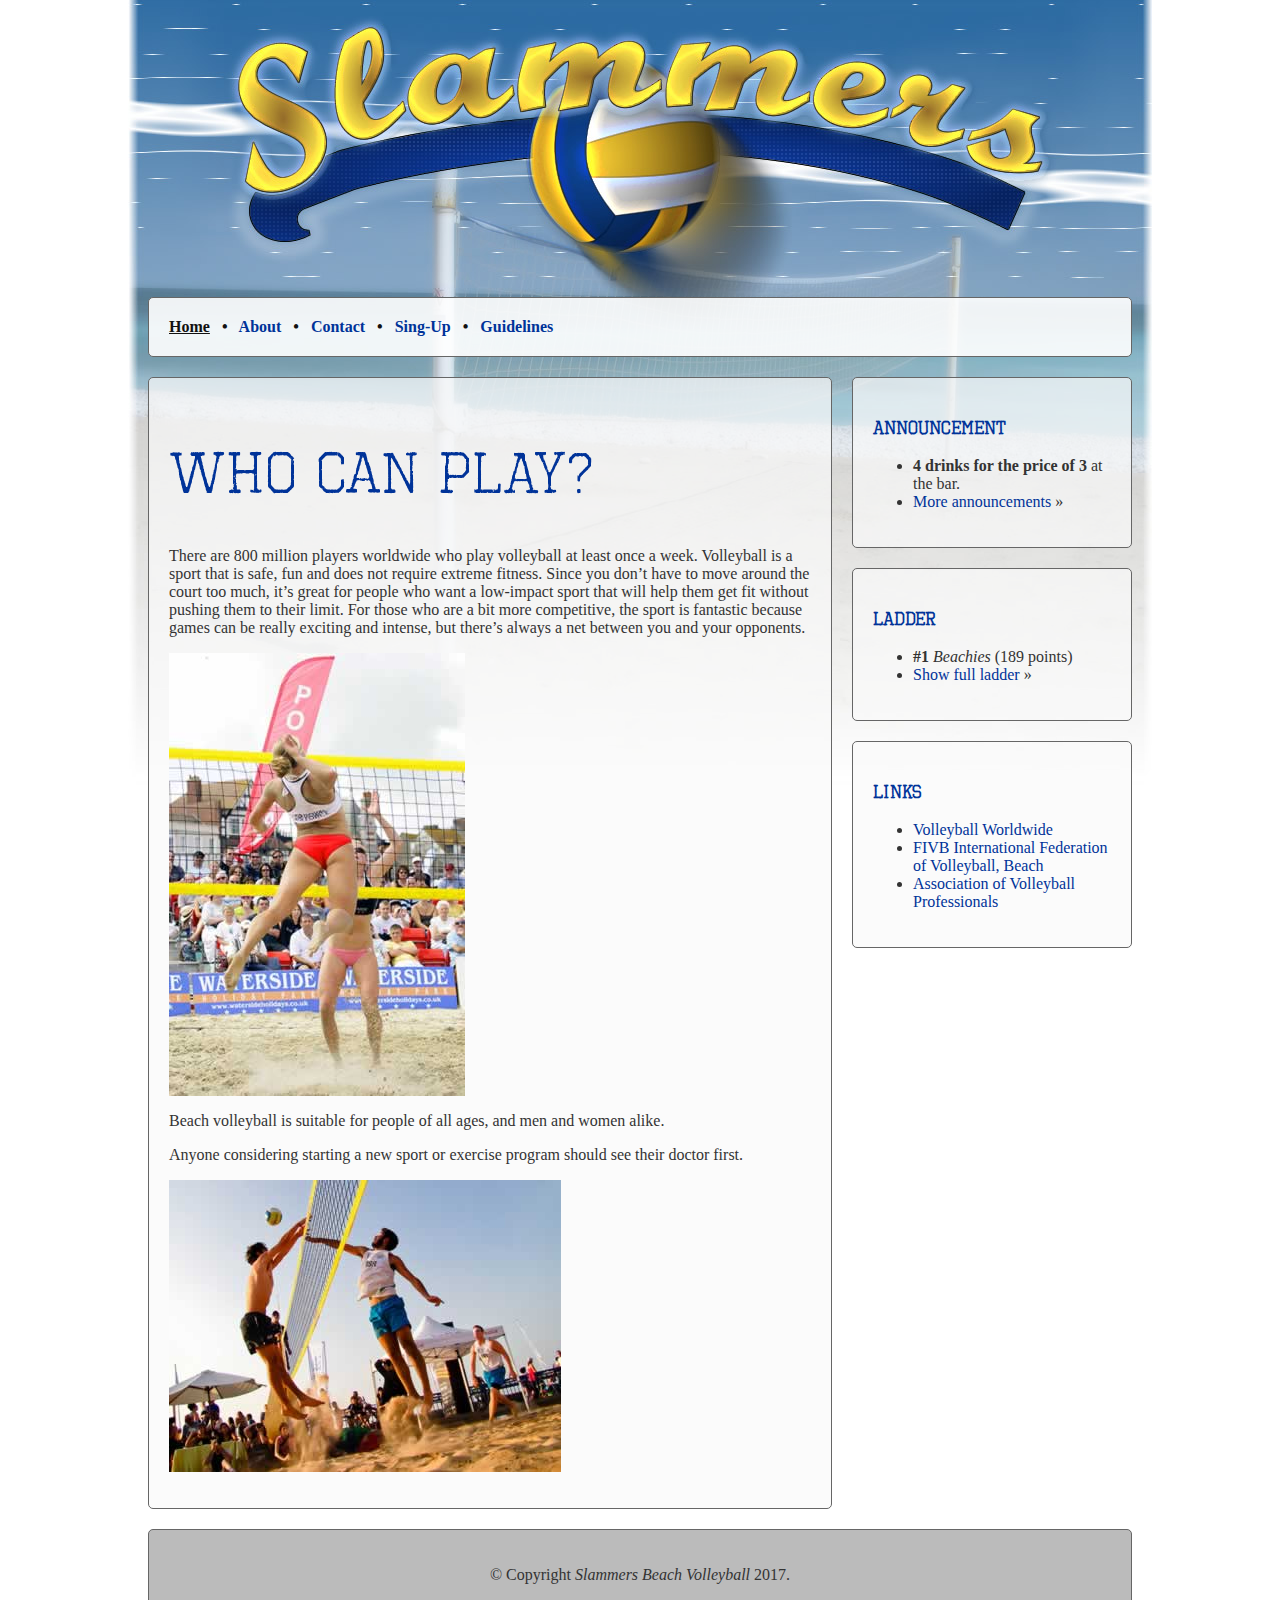
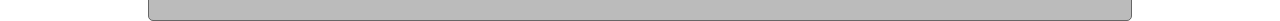
<file: index.html>
﻿<html lang="en">
<head>
    <meta charset="UTF-8">
    <link href="css/main.css" rel="stylesheet" type="text/css">
    <title>Slammers Beach Volleyball Home</title>
</head>

<body>

<div class="main">
    <div><img src="img/banner.jpg" id="banner" width="1024" height="297" usemap="banner_map" alt="Slammers Beach Volleyball" /></div>
    <div class="content">
        <div class="box nav">
            <span>
                <u>Home</u> &nbsp; &bull; &nbsp;
                <a href="about.html">About</a> &nbsp; &bull; &nbsp;
                <a href="contact.html">Contact</a> &nbsp; &bull; &nbsp;
                <a href="signup.html">Sing-Up</a> &nbsp; &bull; &nbsp;
                <a href="guidelines.html">Guidelines</a>
            </span>
        </div>
        <table width="100%" cellspacing="0" cellpadding="0" border="0">
            <tr valign="top">
                <td>
                    <div class="box">
                        <h1>Who can play?</h1>
                        <p>There are 800 million players worldwide who play volleyball at least once a week. Volleyball is a sport that is safe, fun and does not require extreme fitness. Since you don’t have to move around the court too much, it’s great for people who want a low-impact sport that will help them get fit without pushing them to their limit. For those who are a bit more competitive, the sport is fantastic because games can be really exciting and intense, but there’s always a net between you and your opponents.</p>
                        <p><a href="img/img_3.jpg" target="_blank"><img src="img/img_3_t.jpg" height="443" width="296" /></a></p>
                        <p>Beach volleyball is suitable for people of all ages, and men and women alike.</p>
                        <p>Anyone considering starting a new sport or exercise program should see their doctor first.</p>
                        <p><a href="img/img_1.jpg" target="_blank"><img src="img/img_1_t.jpg" height="292" width="392" /></a></p>
                    </div>
                </td>
                <td width="300">
                    <div class="box side">
                        <h3>Announcement</h3>
                        <ul>
                            <li><b>4 drinks for the price of 3</b> at the bar.</li>
                            <li><a href="announcements.html">More announcements</a> &raquo;</li>
                        </ul>
                    </div>
                    <div class="box side">
                        <h3>Ladder</h3>
                        <ul>
                            <li><b>#1</b> <i>Beachies</i> (189 points)</li>
                            <li><a href="ladder.html">Show full ladder</a> &raquo;</li>
                        </ul>
                    </div>
                    <div class="box side">
                        <h3>Links</h3>
                        <ul>
                            <li><a href="http://www.volleyball.org/">Volleyball Worldwide</a></li>
                            <li><a href="http://www.fivb.org/EN/beachvolleyball/">FIVB International Federation of Volleyball, Beach</a></li>
                            <li><a href="http://avp.com/">Association of Volleyball Professionals</a></li>
                        </ul>
                    </div>
                </td>
            </tr>
        </table>

        <div class="box foot" align="center">
            <p>&copy; Copyright <i>Slammers Beach Volleyball</i> 2017.</p>
        </div>
    </div>
</div>

<map name="banner_map" id="banner_map">
    <area shape="poly" coords="111,199,108,181,117,142,109,119,100,83,113,51,142,37,176,31,187,44,210,35,239,22,259,24,270,56,290,58,331,47,367,43,427,38,514,34,558,36,623,43,669,49,714,57,769,73,803,69,844,87,885,103,916,113,928,164,911,191,882,238,654,185,591,235,507,269,413,248,370,204,235,208,204,224,192,253,145,256,112,227" href="index.html" alt="Welcome to Slammers Beach Volleyball" title="Welcome to Slammers Beach Volleyball" />
</map>

</body>
</html>
</file>
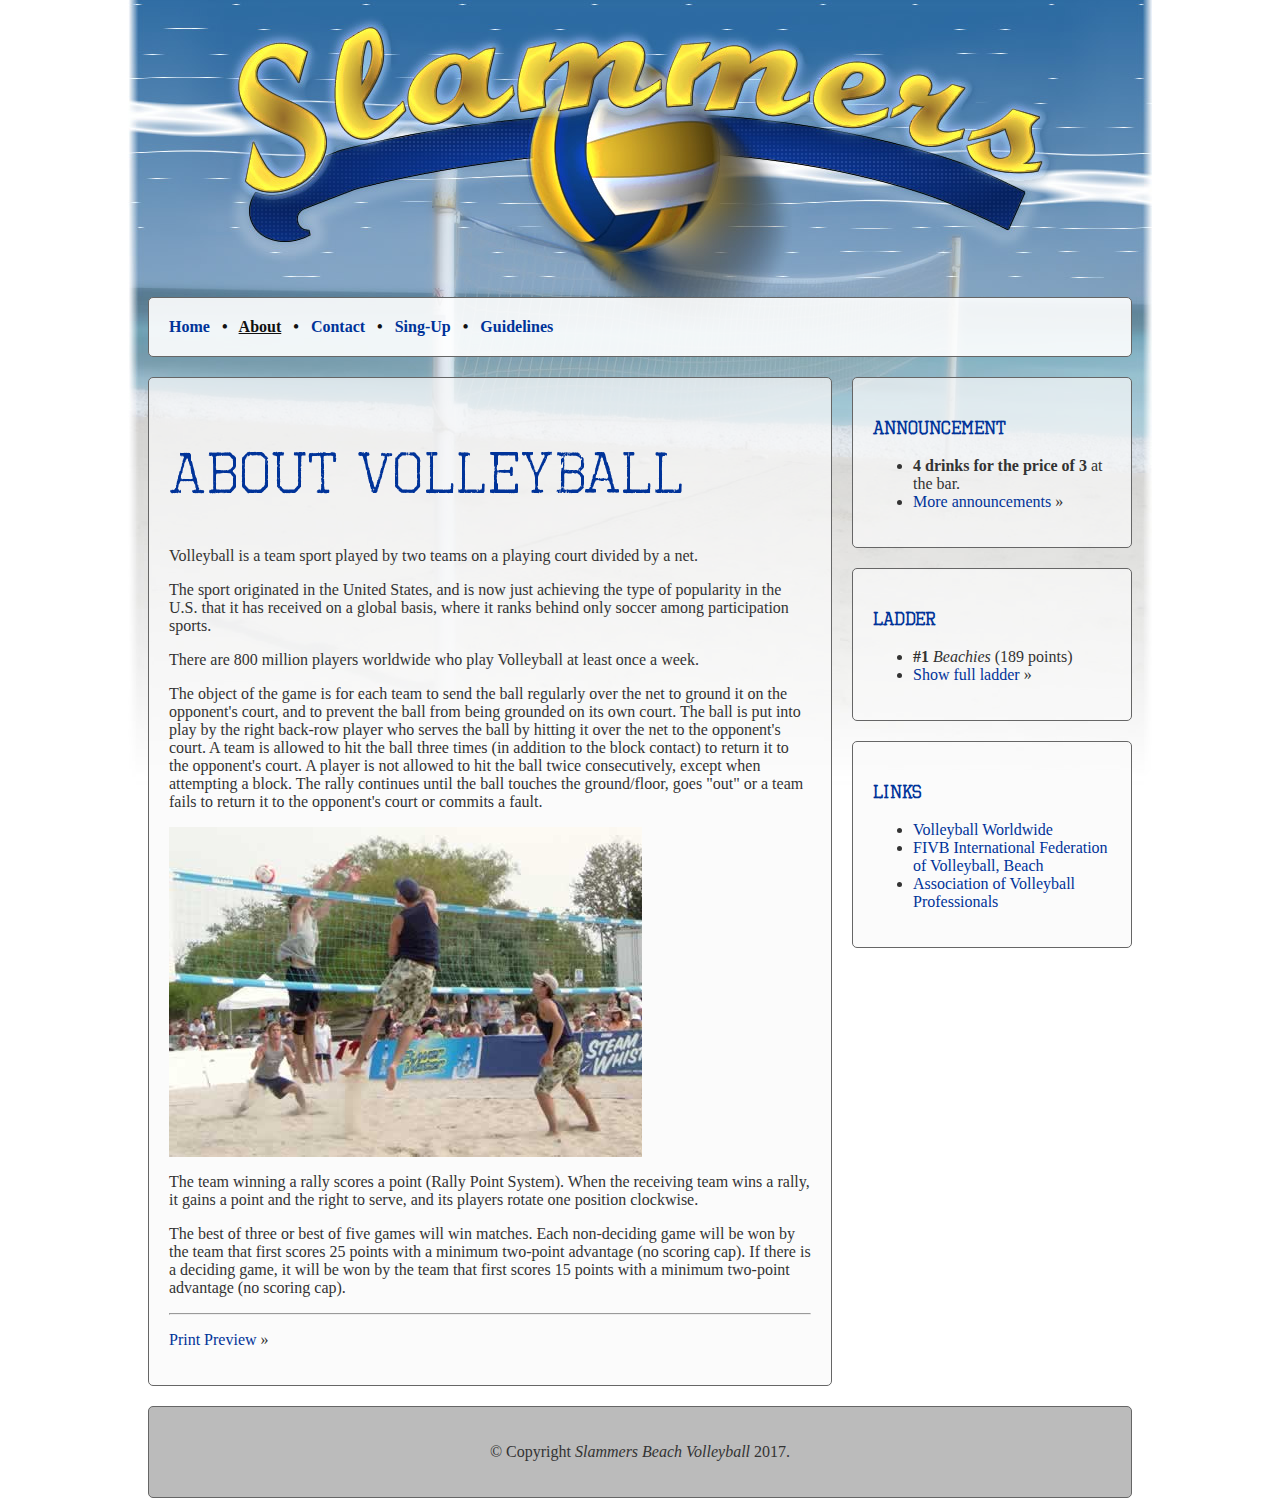
<file: about.html>
<html lang="en">
<head>
    <meta charset="UTF-8">
    <link href="css/main.css" rel="stylesheet" type="text/css">
    <title>Slammers Beach Volleyball About</title>
</head>

<body>

<div class="main">
    <div><img src="img/banner.jpg" id="banner" width="1024" height="297" usemap="banner_map" alt="Slammers Beach Volleyball" /></div>
    <div class="content">
        <div class="box nav">
            <span>
                <a href="index.html">Home</a> &nbsp; &bull; &nbsp;
                <u>About</u> &nbsp; &bull; &nbsp;
                <a href="contact.html">Contact</a> &nbsp; &bull; &nbsp;
                <a href="signup.html">Sing-Up</a> &nbsp; &bull; &nbsp;
                <a href="guidelines.html">Guidelines</a>
            </span>
        </div>
        <table width="100%" cellspacing="0" cellpadding="0" border="0">
            <tr valign="top">
                <td>
                    <div class="box">
                        <h1>About Volleyball</h1>
                        <p>Volleyball is a team sport played by two teams on a playing court divided by a net.</p>
                        <p>The sport originated in the United States, and is now just achieving the type of popularity in the U.S. that it has received on a global basis, where it ranks behind only soccer among participation sports.
                        <p>There are 800 million players worldwide who play Volleyball at least once a week.</p>
                        <p>The object of the game is for each team to send the ball regularly over the net to ground it on the opponent's court, and to prevent the ball from being grounded on its own court. The ball is put into play by the right back-row player who serves the ball by hitting it over the net to the opponent's court. A team is allowed to hit the ball three times (in addition to the block contact) to return it to the opponent's court. A player is not allowed to hit the ball twice consecutively, except when attempting a block. The rally continues until the ball touches the ground/floor, goes "out" or a team fails to return it to the opponent's court or commits a fault.</p>
                        <p><a href="img/img_2.jpg" target="_blank"><img src="img/img_2_t.jpg" /></a></p>
                        <p>The team winning a rally scores a point (Rally Point System). When the receiving team wins a rally, it gains a point and the right to serve, and its players rotate one position clockwise.
                        <p>The best of three or best of five games will win matches. Each non-deciding game will be won by the team that first scores 25 points with a minimum two-point advantage (no scoring cap). If there is a deciding game, it will be won by the team that first scores 15 points with a minimum two-point advantage (no scoring cap).</p>
                        <hr />
                        <p><a href="about_print.html" target="_blank">Print Preview</a> &raquo;</p>
                    </div>
                </td>
                <td width="300">
                    <div class="box side">
                        <h3>Announcement</h3>
                        <ul>
                            <li><b>4 drinks for the price of 3</b> at the bar.</li>
                            <li><a href="announcements.html">More announcements</a> &raquo;</li>
                        </ul>
                    </div>
                    <div class="box side">
                        <h3>Ladder</h3>
                        <ul>
                            <li><b>#1</b> <i>Beachies</i> (189 points)</li>
                            <li><a href="ladder.html">Show full ladder</a> &raquo;</li>
                        </ul>
                    </div>
                    <div class="box side">
                        <h3>Links</h3>
                        <ul>
                            <li><a href="http://www.volleyball.org/">Volleyball Worldwide</a></li>
                            <li><a href="http://www.fivb.org/EN/beachvolleyball/">FIVB International Federation of Volleyball, Beach</a></li>
                            <li><a href="http://avp.com/">Association of Volleyball Professionals</a></li>
                        </ul>
                    </div>
                </td>
            </tr>
        </table>

        <div class="box foot" align="center">
            <p>&copy; Copyright <i>Slammers Beach Volleyball</i> 2017.</p>
        </div>
    </div>
</div>

<map name="banner_map" id="banner_map">
    <area shape="poly" coords="111,199,108,181,117,142,109,119,100,83,113,51,142,37,176,31,187,44,210,35,239,22,259,24,270,56,290,58,331,47,367,43,427,38,514,34,558,36,623,43,669,49,714,57,769,73,803,69,844,87,885,103,916,113,928,164,911,191,882,238,654,185,591,235,507,269,413,248,370,204,235,208,204,224,192,253,145,256,112,227" href="index.html" alt="Welcome to Slammers Beach Volleyball" title="Welcome to Slammers Beach Volleyball" />
</map>

</body>
</html>
</file>
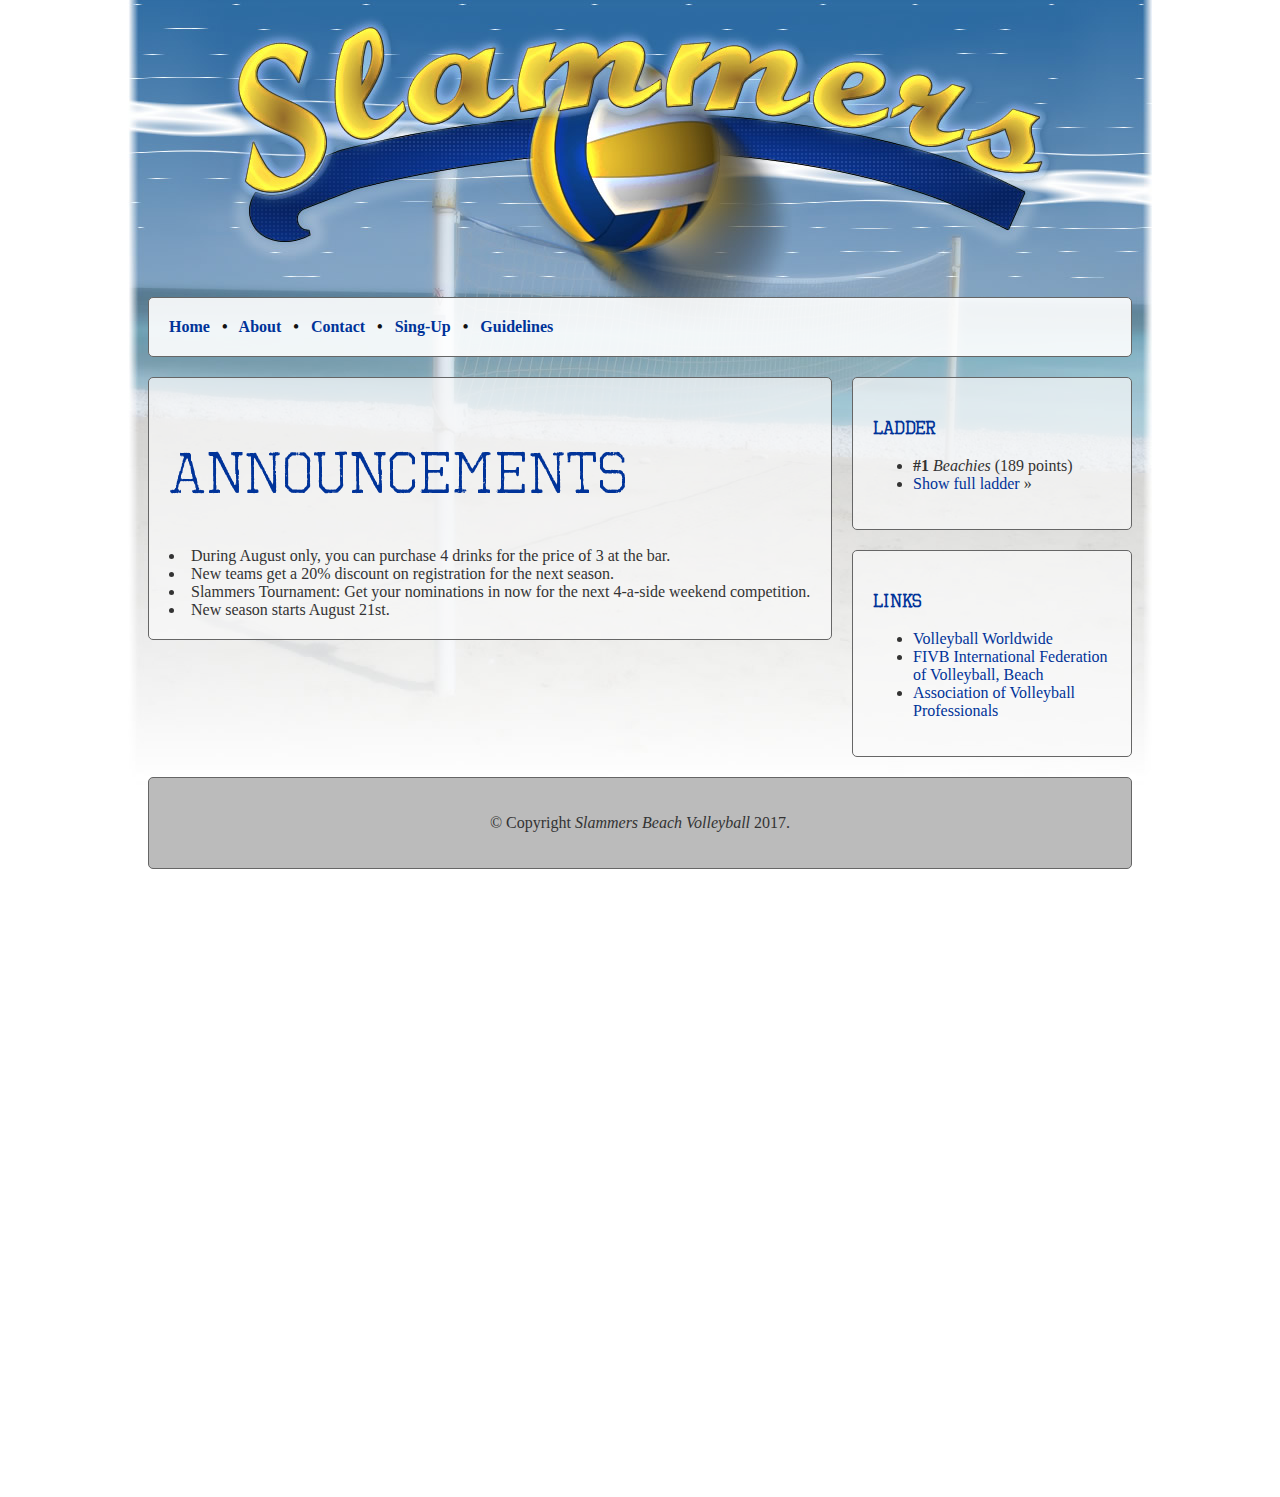
<file: announcements.html>
<html lang="en">
<head>
    <meta charset="UTF-8">
    <link href="css/main.css" rel="stylesheet" type="text/css">
    <title>Slammers Beach Volleyball Announcements</title>
</head>

<body>

<div class="main">
    <div><img src="img/banner.jpg" id="banner" width="1024" height="297" usemap="banner_map" alt="Slammers Beach Volleyball" /></div>
    <div class="content">
        <div class="box nav">
            <span>
                <a href="index.html">Home</a> &nbsp; &bull; &nbsp;
                <a href="about.html">About</a> &nbsp; &bull; &nbsp;
                <a href="contact.html">Contact</a> &nbsp; &bull; &nbsp;
                <a href="signup.html">Sing-Up</a> &nbsp; &bull; &nbsp;
                <a href="guidelines.html">Guidelines</a>
            </span>
        </div>
        <table width="100%" cellspacing="0" cellpadding="0" border="0">
            <tr valign="top">
                <td>
                    <div class="box"><h1>Announcements</h1>
                        <li>During August only, you can purchase 4 drinks for the price of 3 at the bar.</li>
                        <li>New teams get a 20% discount on registration for the next season.</li>
                        <li>Slammers Tournament: Get your nominations in now for the next 4-a-side weekend competition.</li>
                        <li>New season starts August 21st.</li>
                    </div>
                </td>
                <td width="300">
                    <div class="box side">
                        <h3>Ladder</h3>
                        <ul>
                            <li><b>#1</b> <i>Beachies</i> (189 points)</li>
                            <li><a href="ladder.html">Show full ladder</a> &raquo;</li>
                        </ul>
                    </div>
                    <div class="box side">
                        <h3>Links</h3>
                        <ul>
                            <li><a href="http://www.volleyball.org/">Volleyball Worldwide</a></li>
                            <li><a href="http://www.fivb.org/EN/beachvolleyball/">FIVB International Federation of Volleyball, Beach</a></li>
                            <li><a href="http://avp.com/">Association of Volleyball Professionals</a></li>
                        </ul>
                    </div>
                </td>
            </tr>
        </table>

        <div class="box foot" align="center">
            <p>&copy; Copyright <i>Slammers Beach Volleyball</i> 2017.</p>
        </div>
    </div>
</div>

<map name="banner_map" id="banner_map">
    <area shape="poly" coords="111,199,108,181,117,142,109,119,100,83,113,51,142,37,176,31,187,44,210,35,239,22,259,24,270,56,290,58,331,47,367,43,427,38,514,34,558,36,623,43,669,49,714,57,769,73,803,69,844,87,885,103,916,113,928,164,911,191,882,238,654,185,591,235,507,269,413,248,370,204,235,208,204,224,192,253,145,256,112,227" href="index.html" alt="Welcome to Slammers Beach Volleyball" title="Welcome to Slammers Beach Volleyball" />
</map>

</body>
</html>
</file>
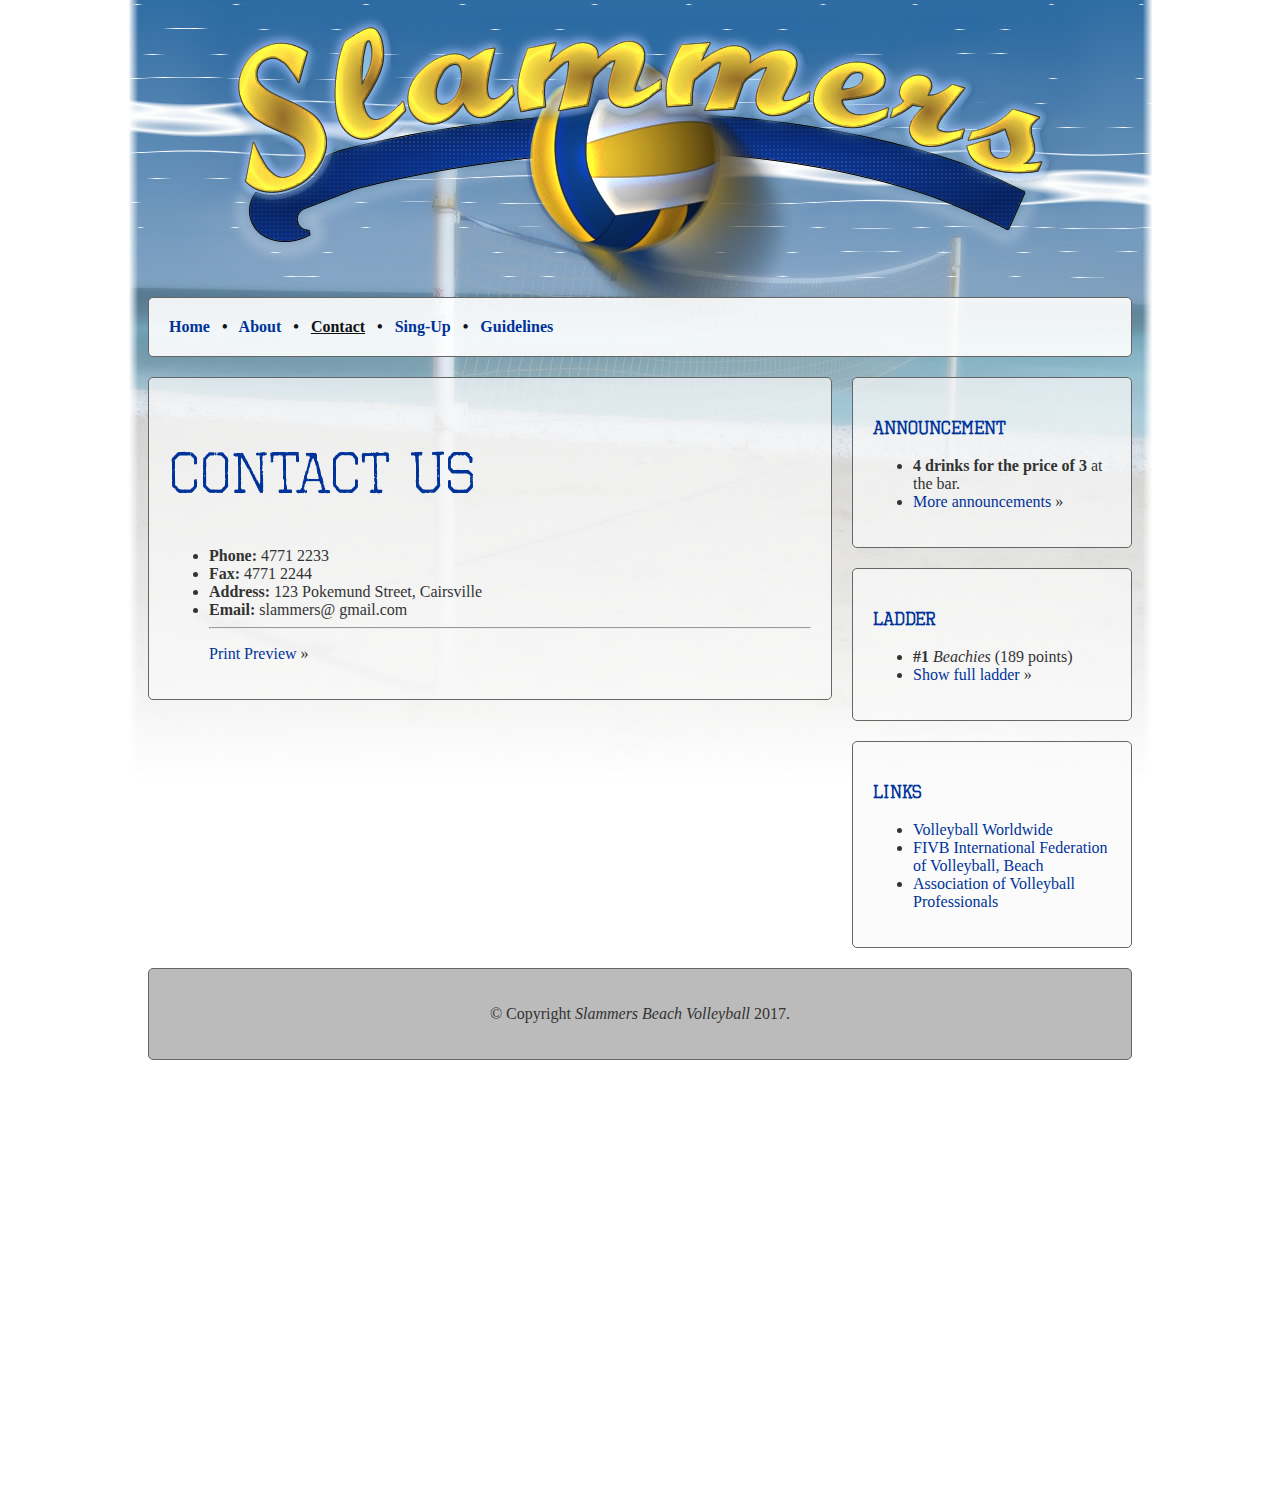
<file: contact.html>
<html lang="en">
<head>
    <meta charset="UTF-8">
    <link href="css/main.css" rel="stylesheet" type="text/css">
    <title>Slammers Beach Volleyball Contact Us</title>
</head>

<body>

<div class="main">
    <div><img src="img/banner.jpg" id="banner" width="1024" height="297" usemap="banner_map" alt="Slammers Beach Volleyball" /></div>
    <div class="content">
        <div class="box nav">
            <span>
                <a href="index.html">Home</a> &nbsp; &bull; &nbsp;
                <a href="about.html">About</a> &nbsp; &bull; &nbsp;
                <u>Contact</u> &nbsp; &bull; &nbsp;
                <a href="signup.html">Sing-Up</a> &nbsp; &bull; &nbsp;
                <a href="guidelines.html">Guidelines</a>
            </span>
        </div>
        <table width="100%" cellspacing="0" cellpadding="0" border="0">
            <tr valign="top">
                <td>
                    <div class="box">
                        <h1>Contact Us</h1>
                        <ul>
                            <li><b>Phone:</b> 4771 2233</li>
                            <li><b>Fax:</b> 4771 2244</li>
                            <li><b>Address:</b> 123 Pokemund Street, Cairsville</li>
                            <li><b>Email:</b> slammers@ gmail.com</li><hr />
                            <p><a href="contact_print.html" target="_blank">Print Preview</a> &raquo;</p>
                        </ul>
                    </div>
                </td>
                <td width="300">
                    <div class="box side">
                        <h3>Announcement</h3>
                        <ul>
                            <li><b>4 drinks for the price of 3</b> at the bar.</li>
                            <li><a href="announcements.html">More announcements</a> &raquo;</li>
                        </ul>
                    </div>
                    <div class="box side">
                        <h3>Ladder</h3>
                        <ul>
                            <li><b>#1</b> <i>Beachies</i> (189 points)</li>
                            <li><a href="ladder.html">Show full ladder</a> &raquo;</li>
                        </ul>
                    </div>
                    <div class="box side">
                        <h3>Links</h3>
                        <ul>
                            <li><a href="http://www.volleyball.org/">Volleyball Worldwide</a></li>
                            <li><a href="http://www.fivb.org/EN/beachvolleyball/">FIVB International Federation of Volleyball, Beach</a></li>
                            <li><a href="http://avp.com/">Association of Volleyball Professionals</a></li>
                        </ul>
                    </div>
                </td>
            </tr>
        </table>

        <div class="box foot" align="center">
            <p>&copy; Copyright <i>Slammers Beach Volleyball</i> 2017.</p>
        </div>
    </div>
</div>

<map name="banner_map" id="banner_map">
    <area shape="poly" coords="111,199,108,181,117,142,109,119,100,83,113,51,142,37,176,31,187,44,210,35,239,22,259,24,270,56,290,58,331,47,367,43,427,38,514,34,558,36,623,43,669,49,714,57,769,73,803,69,844,87,885,103,916,113,928,164,911,191,882,238,654,185,591,235,507,269,413,248,370,204,235,208,204,224,192,253,145,256,112,227" href="index.html" alt="Welcome to Slammers Beach Volleyball" title="Welcome to Slammers Beach Volleyball" />
</map>

</body>
</html>
</file>
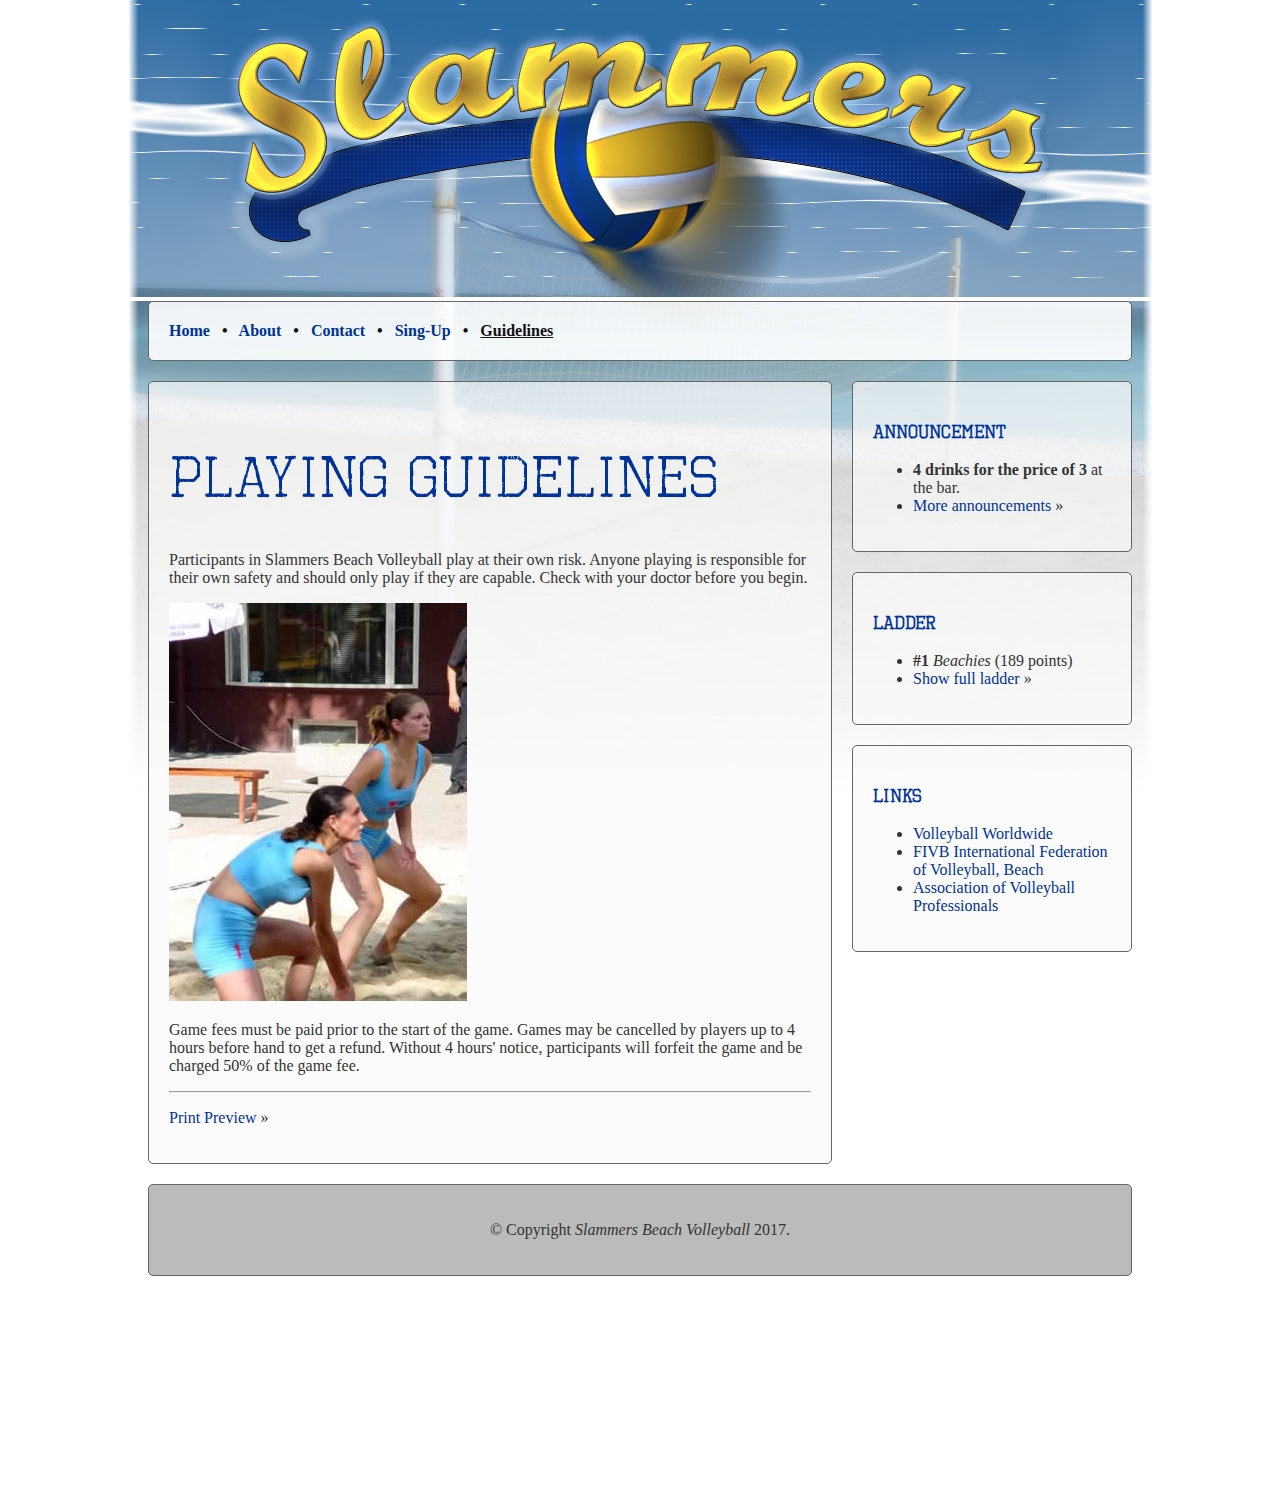
<file: guidelines.html>
<!DOCTYPE html>
<html lang="en">
<head>
    <meta charset="UTF-8">
    <link href="css/main.css" rel="stylesheet" type="text/css">
    <title>Slammers Beach Volleyball Guidelines</title>
</head>

<body>

<div class="main">
    <div><img src="img/banner.jpg" id="banner" width="1024" height="297" usemap="banner_map" alt="Slammers Beach Volleyball" /></div>
    <div class="content">
        <div class="box nav">
            <span>
                <a href="index.html">Home</a> &nbsp; &bull; &nbsp;
                <a href="about.html">About</a> &nbsp; &bull; &nbsp;
                <a href="contact.html">Contact</a> &nbsp; &bull; &nbsp;
                <a href="signup.html">Sing-Up</a> &nbsp; &bull; &nbsp;
                <u>Guidelines</u>
            </span>
        </div>
        <table width="100%" cellspacing="0" cellpadding="0" border="0">
            <tr valign="top">
                <td>
                    <div class="box">
                        <h1>Playing Guidelines</h1>
                        <p>Participants in Slammers Beach Volleyball play at their own risk. Anyone playing is responsible for their own safety and should only play if they are capable. Check with your doctor before you begin.</p>
                        <p><a href="img/img_4.jpg" target="_blank"><img src="img/img_4_t.jpg" height="398" width="298" /></a></p>
                        <p>Game fees must be paid prior to the start of the game. Games may be cancelled by players up to 4 hours before hand to get a refund. Without 4 hours' notice, participants will forfeit the game and be charged 50% of the game fee.</p><hr />
                        <p><a href="guidelines_print.html" target="_blank">Print Preview</a> &raquo;</p>
                    </div>
                </td>
                <td width="300">
                    <div class="box side">
                        <h3>Announcement</h3>
                        <ul>
                            <li><b>4 drinks for the price of 3</b> at the bar.</li>
                            <li><a href="announcements.html">More announcements</a> &raquo;</li>
                        </ul>
                    </div>
                    <div class="box side">
                        <h3>Ladder</h3>
                        <ul>
                            <li><b>#1</b> <i>Beachies</i> (189 points)</li>
                            <li><a href="ladder.html">Show full ladder</a> &raquo;</li>
                        </ul>
                    </div>
                    <div class="box side">
                        <h3>Links</h3>
                        <ul>
                            <li><a href="http://www.volleyball.org/">Volleyball Worldwide</a></li>
                            <li><a href="http://www.fivb.org/EN/beachvolleyball/">FIVB International Federation of Volleyball, Beach</a></li>
                            <li><a href="http://avp.com/">Association of Volleyball Professionals</a></li>
                        </ul>
                    </div>
                </td>
            </tr>
        </table>

        <div class="box foot" align="center">
            <p>&copy; Copyright <i>Slammers Beach Volleyball</i> 2017.</p>
        </div>
    </div>
</div>

<map name="banner_map" id="banner_map">
    <area shape="poly" coords="111,199,108,181,117,142,109,119,100,83,113,51,142,37,176,31,187,44,210,35,239,22,259,24,270,56,290,58,331,47,367,43,427,38,514,34,558,36,623,43,669,49,714,57,769,73,803,69,844,87,885,103,916,113,928,164,911,191,882,238,654,185,591,235,507,269,413,248,370,204,235,208,204,224,192,253,145,256,112,227" href="index.html" alt="Welcome to Slammers Beach Volleyball" title="Welcome to Slammers Beach Volleyball" />
</map>

</body>
</html>
</file>
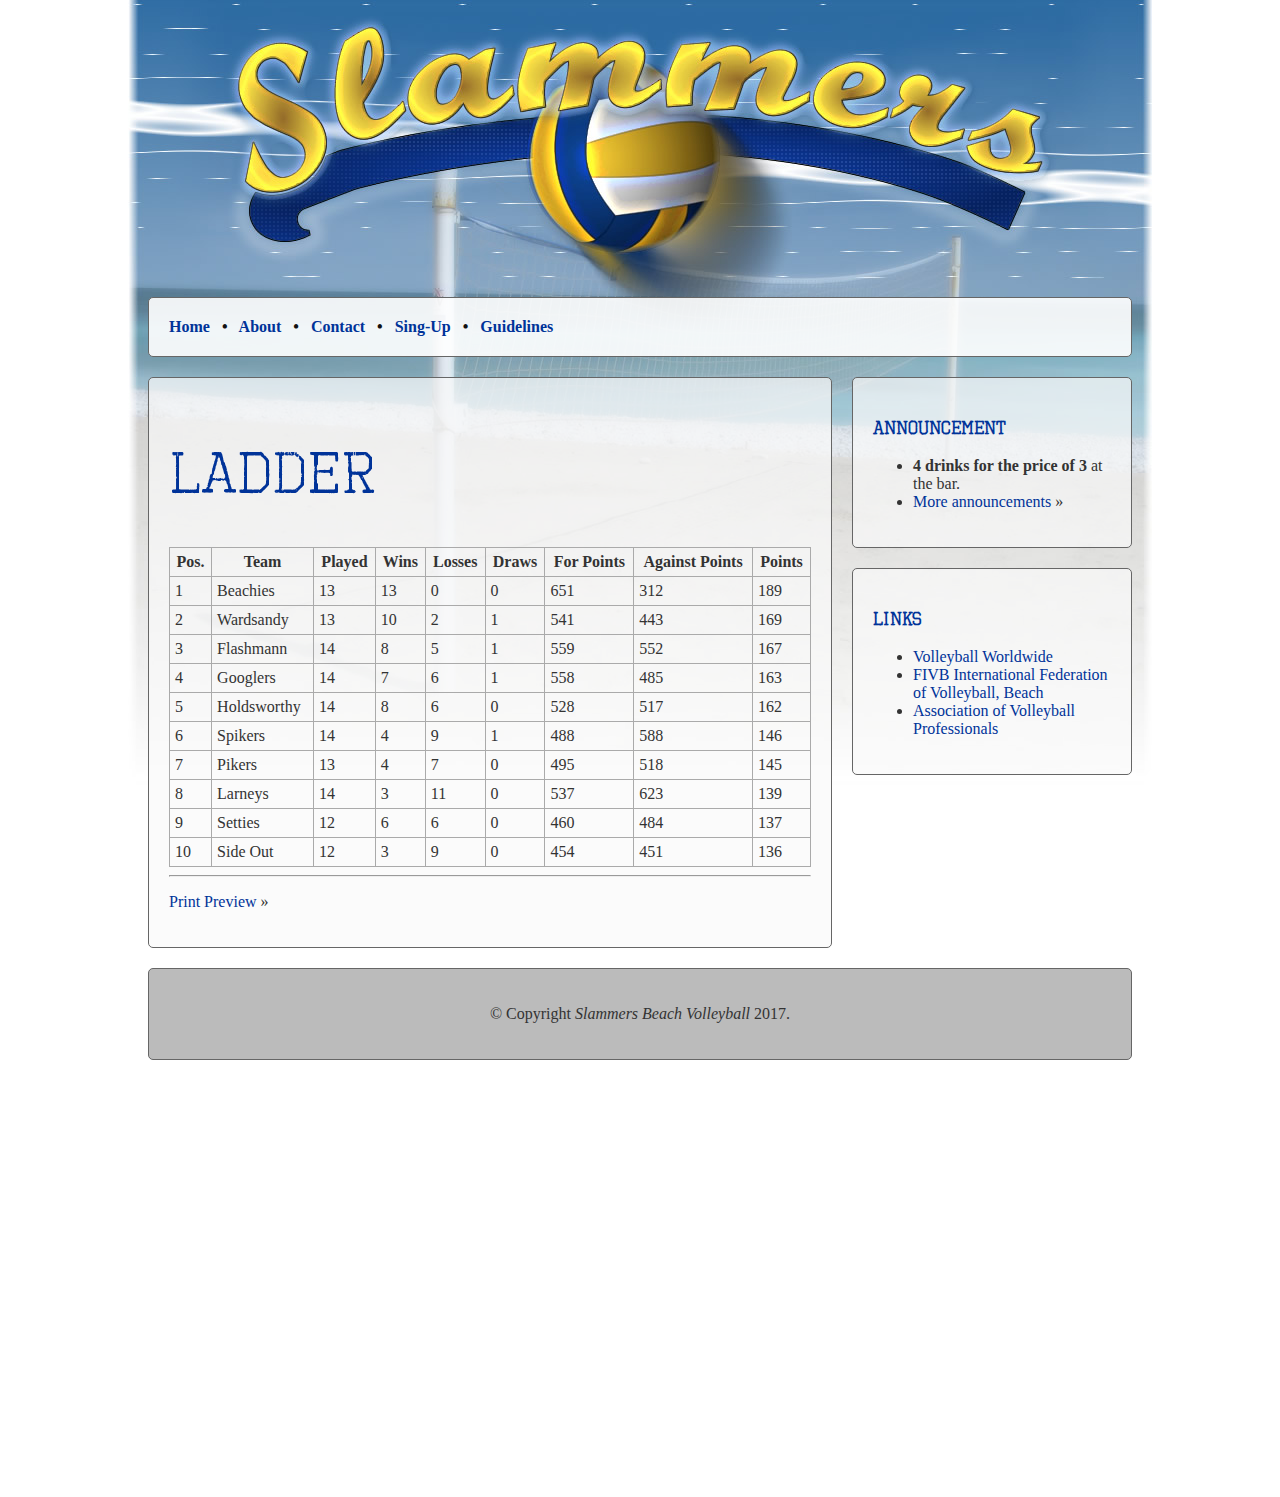
<file: ladder.html>
<html lang="en">
<head>
    <meta charset="UTF-8">
    <link href="css/main.css" rel="stylesheet" type="text/css">
    <title>Slammers Beach Volleyball Ladder</title>
</head>

<body>

<div class="main">
    <div><img src="img/banner.jpg" id="banner" width="1024" height="297" usemap="banner_map" alt="Slammers Beach Volleyball" /></div>
    <div class="content">
        <div class="box nav">
            <span>
                <a href="index.html">Home</a> &nbsp; &bull; &nbsp;
                <a href="about.html">About</a> &nbsp; &bull; &nbsp;
                <a href="contact.html">Contact</a> &nbsp; &bull; &nbsp;
                <a href="signup.html">Sing-Up</a> &nbsp; &bull; &nbsp;
                <a href="guidelines.html">Guidelines</a>
            </span>
        </div>
        <table width="100%" cellspacing="0" cellpadding="0" border="0">
            <tr valign="top">
                <td>
                    <div class="box">
                        <h1>Ladder</h1>
                        <table class="ladder_table" border="1" cellpadding="5" cellspacing="0">
                            <tr>
                                <th>Pos.</th>
                                <th>Team</th>
                                <th>Played</th>
                                <th>Wins</th>
                                <th>Losses</th>
                                <th>Draws</th>
                                <th>For Points</th>
                                <th>Against Points</th>
                                <th>Points</th>
                            </tr>
                            <tr>
                                <td>1</td>
                                <td>Beachies</td>
                                <td>13</td>
                                <td>13</td>
                                <td>0</td>
                                <td>0</td>
                                <td>651</td>
                                <td>312</td>
                                <td>189</td>
                            </tr>
                            <tr>
                                <td>2</td>
                                <td>Wardsandy</td>	<td>13</td>	<td>10</td>	<td>2</td>	<td>1</td>	<td>541</td>	<td>443</td>	<td>169</td>
                            </tr>
                            <tr>
                                <td>3</td>
                                <td>Flashmann</td>
                                <td>14</td>
                                <td>8</td>
                                <td>5</td>
                                <td>1</td>
                                <td>559</td>
                                <td>552</td>
                                <td>167</td>
                            </tr>
                            <tr>
                                <td>4</td>
                                <td>Googlers</td>
                                <td>14</td>
                                <td>7</td>	<td>6</td>	<td>1</td>	<td>558</td>	<td>485</td>	<td>163</td>
                            </tr>
                            <tr>
                                <td>5</td>	<td>Holdsworthy</td>	<td>14</td>	<td>8</td>	<td>6</td>	<td>0</td>	<td>528</td>	<td>517</td>	<td>162</td>
                            </tr>
                            <tr>
                                <td>6</td>	<td>Spikers</td>	<td>14</td>	<td>4</td>	<td>9</td>	<td>1</td>	<td>488</td>	<td>588</td>	<td>146</td>
                            </tr>
                            <tr>
                                <td>7</td>	<td>Pikers</td>	<td>13</td>	<td>4</td>	<td>7</td>	<td>0</td>	<td>495</td>	<td>518</td>	<td>145</td>
                            </tr>
                            <tr>
                                <td>8</td>	<td>Larneys</td>	<td>14</td>	<td>3</td>	<td>11</td>	<td>0</td>	<td>537</td>	<td>623</td>	<td>139</td>
                            </tr>
                            <tr>
                                <td>9</td>	<td>Setties</td>	<td>12</td>	<td>6</td>	<td>6</td>	<td>0</td>	<td>460</td>	<td>484</td>	<td>137</td>
                            </tr>
                            <tr>
                                <td>10</td>	<td>Side Out</td>	<td>12</td>	<td>3</td>	<td>9</td>	<td>0</td>	<td>454</td>	<td>451</td>	<td>136</td>
                            </tr>
                        </table>
                        <hr />
                        <p><a href="ladder_print.html" target="_blank">Print Preview</a> &raquo;</p>
                    </div>
                </td>
                <td width="300">
                    <div class="box side">
                        <h3>Announcement</h3>
                        <ul>
                            <li><b>4 drinks for the price of 3</b> at the bar.</li>
                            <li><a href="announcements.html">More announcements</a> &raquo;</li>
                        </ul>
                    </div>
                    <div class="box side">
                        <h3>Links</h3>
                        <ul>
                            <li><a href="http://www.volleyball.org/">Volleyball Worldwide</a></li>
                            <li><a href="http://www.fivb.org/EN/beachvolleyball/">FIVB International Federation of Volleyball, Beach</a></li>
                            <li><a href="http://avp.com/">Association of Volleyball Professionals</a></li>
                        </ul>
                    </div>
                </td>
            </tr>
        </table>

        <div class="box foot" align="center">
            <p>&copy; Copyright <i>Slammers Beach Volleyball</i> 2017.</p>
        </div>
    </div>
</div>

<map name="banner_map" id="banner_map">
    <area shape="poly" coords="111,199,108,181,117,142,109,119,100,83,113,51,142,37,176,31,187,44,210,35,239,22,259,24,270,56,290,58,331,47,367,43,427,38,514,34,558,36,623,43,669,49,714,57,769,73,803,69,844,87,885,103,916,113,928,164,911,191,882,238,654,185,591,235,507,269,413,248,370,204,235,208,204,224,192,253,145,256,112,227" href="index.html" alt="Welcome to Slammers Beach Volleyball" title="Welcome to Slammers Beach Volleyball" />
</map>

</body>
</html>
</file>
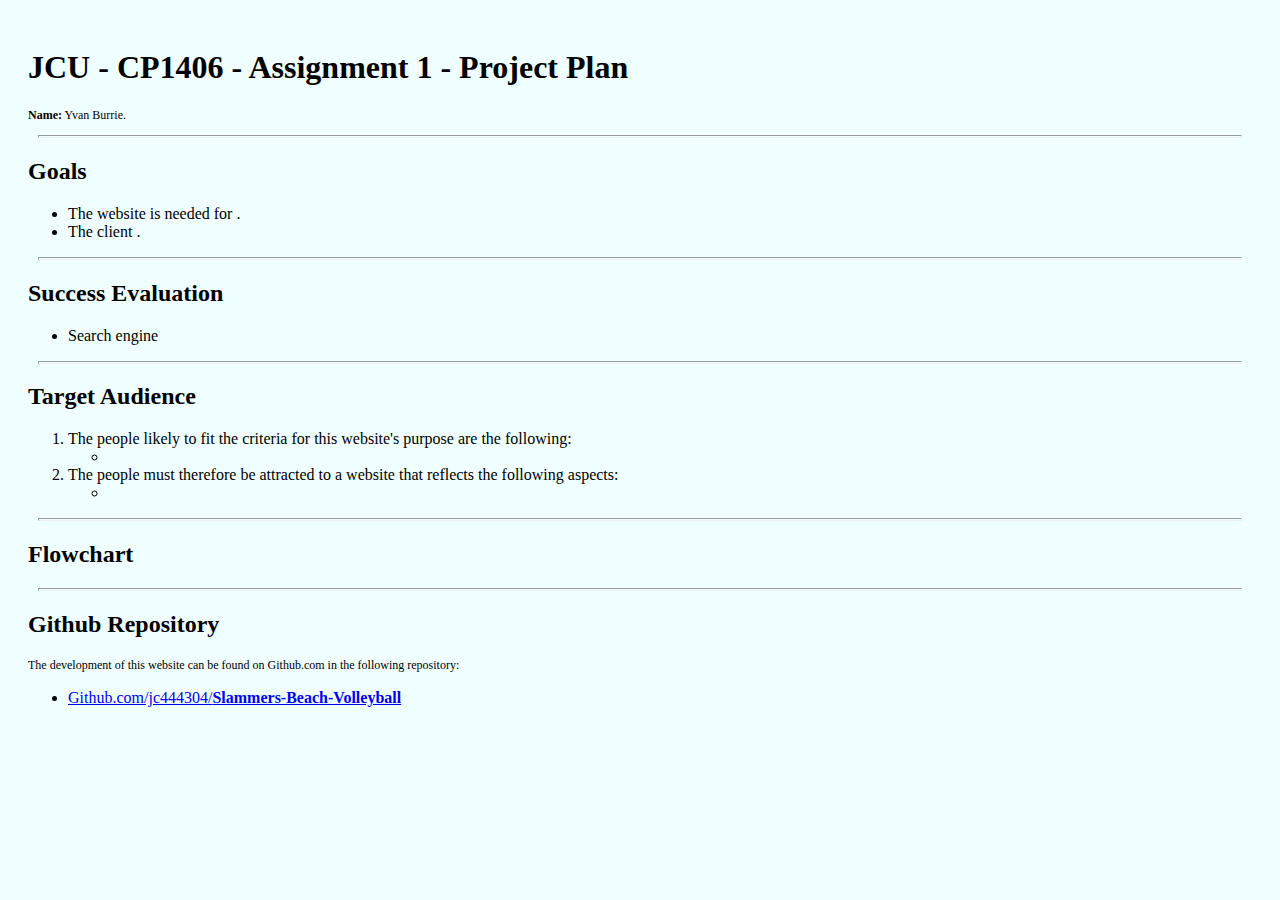
<file: plan.html>
<?xml version="1.0" encoding="UTF-8"?>
<!DOCTYPE html
        PUBLIC "-//W3C//DTD XHTML 1.0 Transitional//EN"
        "http://www.w3.org/TR/xhtml1/DTD/xhtml1-transitional.dtd">
<html xmlns="http://www.w3.org/1999/xhtml" xml:lang="en" lang="en">
<head>
    <title>JCU - CP1406 - Assignment 1 - Project Plan (Yvan Burrie)</title>
    <style type="text/css">

        body
        {
            background-color: azure;
            padding: 20px;
        }

        body, p, ul, h1, h2, h3, a
        {
            font-family: Calibri,Tahoma,Verdana;

        }

        p
        {
            font-size: 12px;
        }

        hr{
            margin: 10px;
            height: 1px;
            padding: 0;
            color: black;
        }
    </style>
</head>
<body>

<h1>JCU - CP1406 - Assignment 1 - Project Plan</h1>
<p><b>Name:</b> Yvan Burrie.</p>

<hr />

<h2>Goals</h2>
<ul>
    <li>The website is needed for .</li>
    <li>The client  .</li>
</ul>

<hr />

<h2>Success Evaluation</h2>
<ul>
    <li>Search engine</li>
</ul>

<hr />

<h2>Target Audience</h2>
<ol>
    <li>The people likely to fit the criteria for this website's purpose are the following:</li>
    <ul>
        <li></li>
    </ul>
    <li>The people must therefore be attracted to a website that reflects the following aspects:</li>
    <ul>
        <li></li>
    </ul>
</ol>

<hr />

<h2>Flowchart</h2>

<hr />

<h2>Github Repository</h2>

<p>The development of this website can be found on Github.com in the following repository:</p>
<ul>
    <li><a href="https://github.com/jc444304/Slammers-Beach-Volleyball">Github.com/jc444304/<b>Slammers-Beach-Volleyball</b></a></li>
</ul>

</body>
</html>
</file>
<file: css/main.css>
body
{
    padding: 0;
    margin: 0;
}

@font-face {
    font-family: SlammerHeading;
    src: url("octin vintage b rg.ttf");
}

img
{
    border:0;
}

.main
{
    alignment: center;
    width: 1024px;
    margin: 0 auto;
}

body, p, li, a, input, button, textarea, legend
{
    font-family: Calibri, Tahoma, Verdana;
    color: #333333;
}

fieldset
{
    border: solid 1px #003399;
}

legend
{
    font-weight: bold;
    color: #003399;
}

form
{
    padding:0;
    margin:0;
}

a, h1, h2, h3
{
    color: #003399;
}

a
{
    text-decoration: none;
}

a:hover
{
    color: #0066FF;
    text-decoration: underline;
}

.ladder_table
{
    width: 100%;
    border: solid 1px #AAAAAA;
    border-collapse: collapse;
}

.content
{
    text-align: left;
    padding:0;
    margin:0;
    width: 1024px;
    height: 1200px;
    vertical-align: top;
    background-image: url("../img/background.jpg");
    background-repeat: no-repeat;
}

.box
{
    background-color: rgba(250,250,250,0.7);
    border: solid 1px #666666;
    border-radius: 5px;
    padding: 20px;
    margin: 20px;
    margin-top: 0;
}

.side
{
    margin-left: 0;
}

.nav
{
    color: #111111;
}

.nav
{
    background-color: rgba(255,255,255,0.9);
    font-weight: bolder;
}

.foot
{
    background-color: rgba(120,120,120,0.5);
}

h1, h2, h3
{
    font-family: SlammerHeading;
    font-weight: normal;
}

h2, h3
{
    font-weight: bold;
}

h1
{
    font-size: 58px;
}

h2
{
    font-size: 38px;
}

h3
{
    font-size: 18px;
}
</file>
